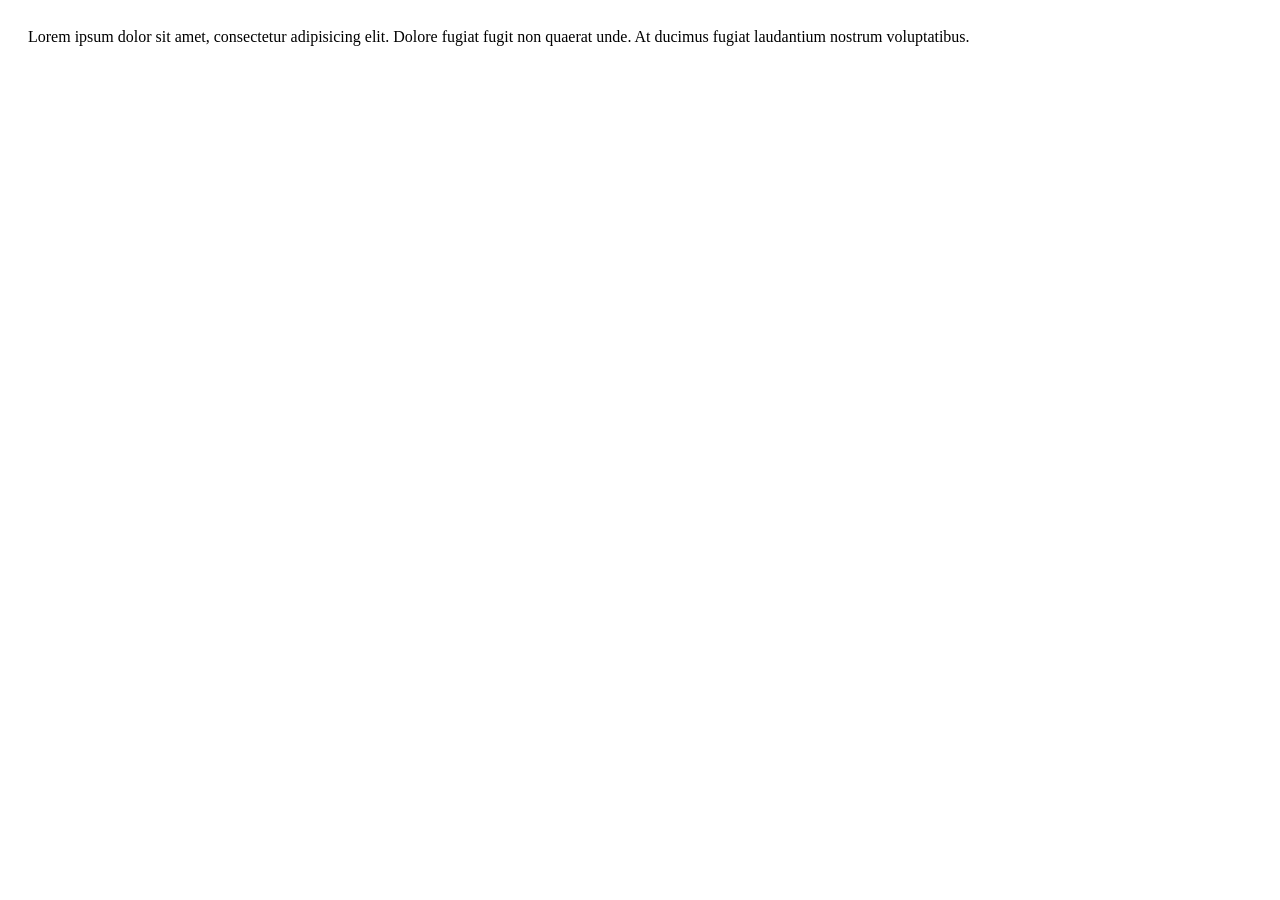
<file: index.html>
<!doctype html>
<html lang="en">
<head>
  <meta charset="UTF-8">
  <meta name="viewport"
        content="width=device-width, user-scalable=no, initial-scale=1.0, maximum-scale=1.0, minimum-scale=1.0">
  <meta http-equiv="X-UA-Compatible" content="ie=edge">
  <title>Document</title>
</head>
<body>
<div id="div0" style="padding: 20px">
  Lorem ipsum dolor sit amet, consectetur adipisicing elit. Dolore fugiat fugit non quaerat unde. At ducimus fugiat laudantium nostrum voluptatibus.
</div>

</body>
<script src="main.js"></script>
</html>
</file>
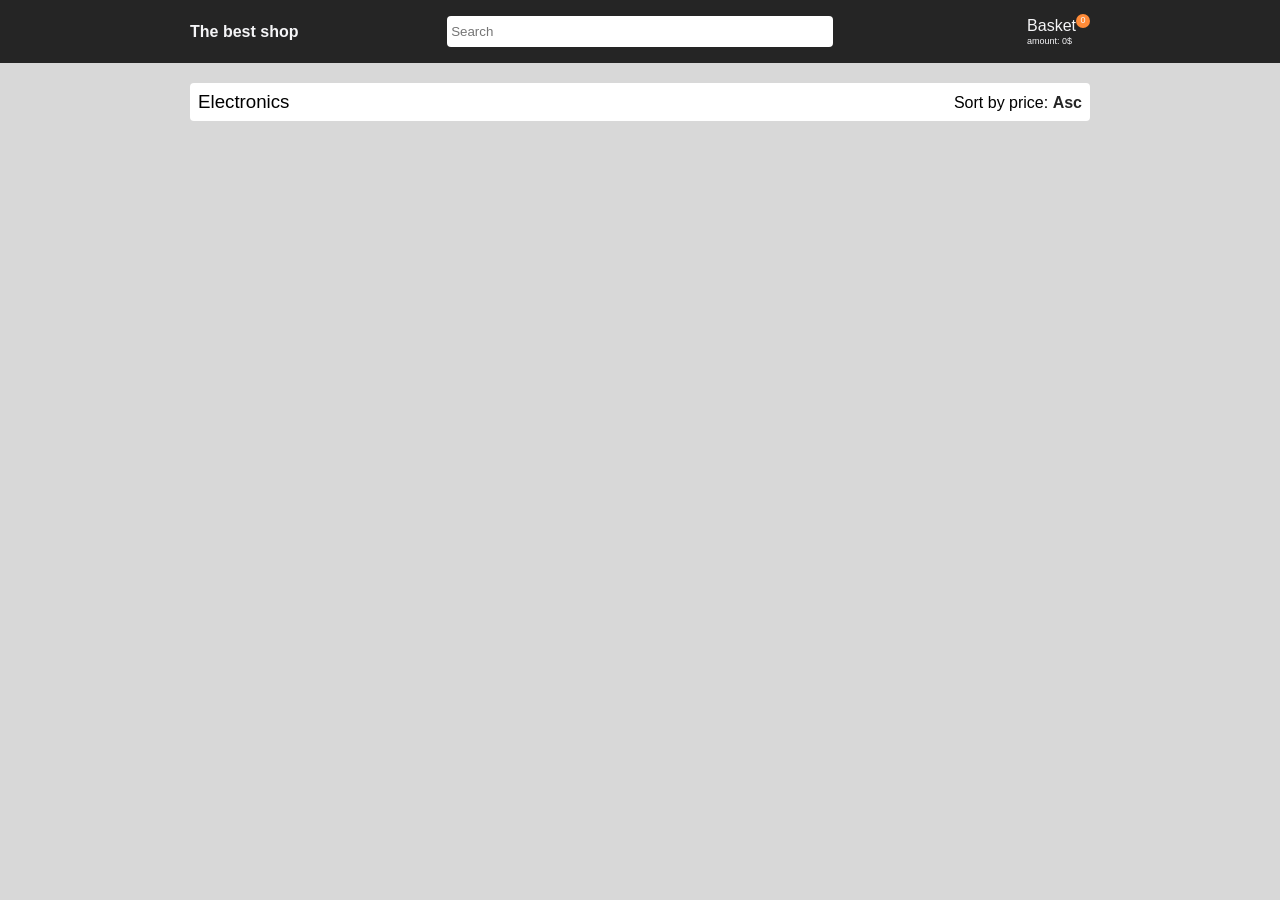
<file: coursework/index.html>
<!DOCTYPE html>
<html lang="en">
<head>
  <meta charset="UTF-8">
  <title>Online Shop</title>
  <link rel="stylesheet" href="./styles/styles.css">
</head>
<body>
  <header class="header">
    <div class="container header__container">
      <div class="header__logo">The best shop</div>
      <form>
        <input id="search" class="header__search" type="text" placeholder="Search">
      </form>
      <div class="basket">
        <div>Basket<span id="count" class="basket__count">0</span></div>
        <div class="basket__amount">amount: <span id="amount">0$</span></div>
      </div>
    </div>
  </header>
  <main class="products container">
    <div class="products__header">
      <h3>Electronics</h3>
      <div>Sort by price: <a id="sort" href="#" class="products__sort">Asc</a></div>
    </div>
    <div id="products"></div>
  </main>
<script src="./js/main.js"></script>
</body>
</html>
</file>
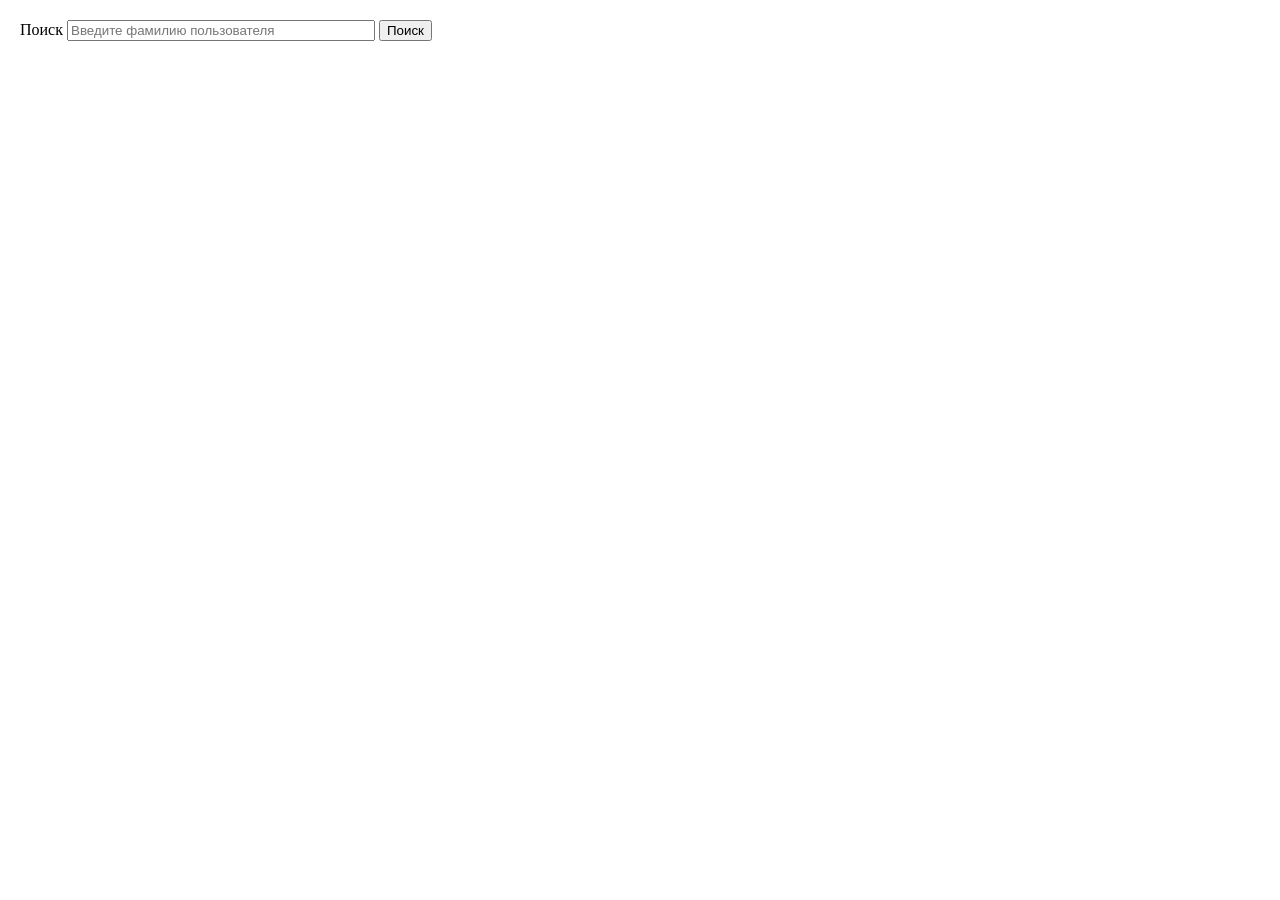
<file: lesson-3/index.html>
<!DOCTYPE html>
<html lang="en">
<head>
  <meta charset="UTF-8">
  <title>Title</title>
  <link rel="stylesheet" href="assets/style.css">
</head>
<body>

<form id="searchForm">
  <label for="searchData">Поиск</label>
  <input id="searchData" type="text" name="searchData" placeholder="Введите фамилию пользователя">
  <button>Поиск</button>
</form>
<p id="searchResult"></p>

<script src="assets/main.js"></script>
</body>
</html>
</file>
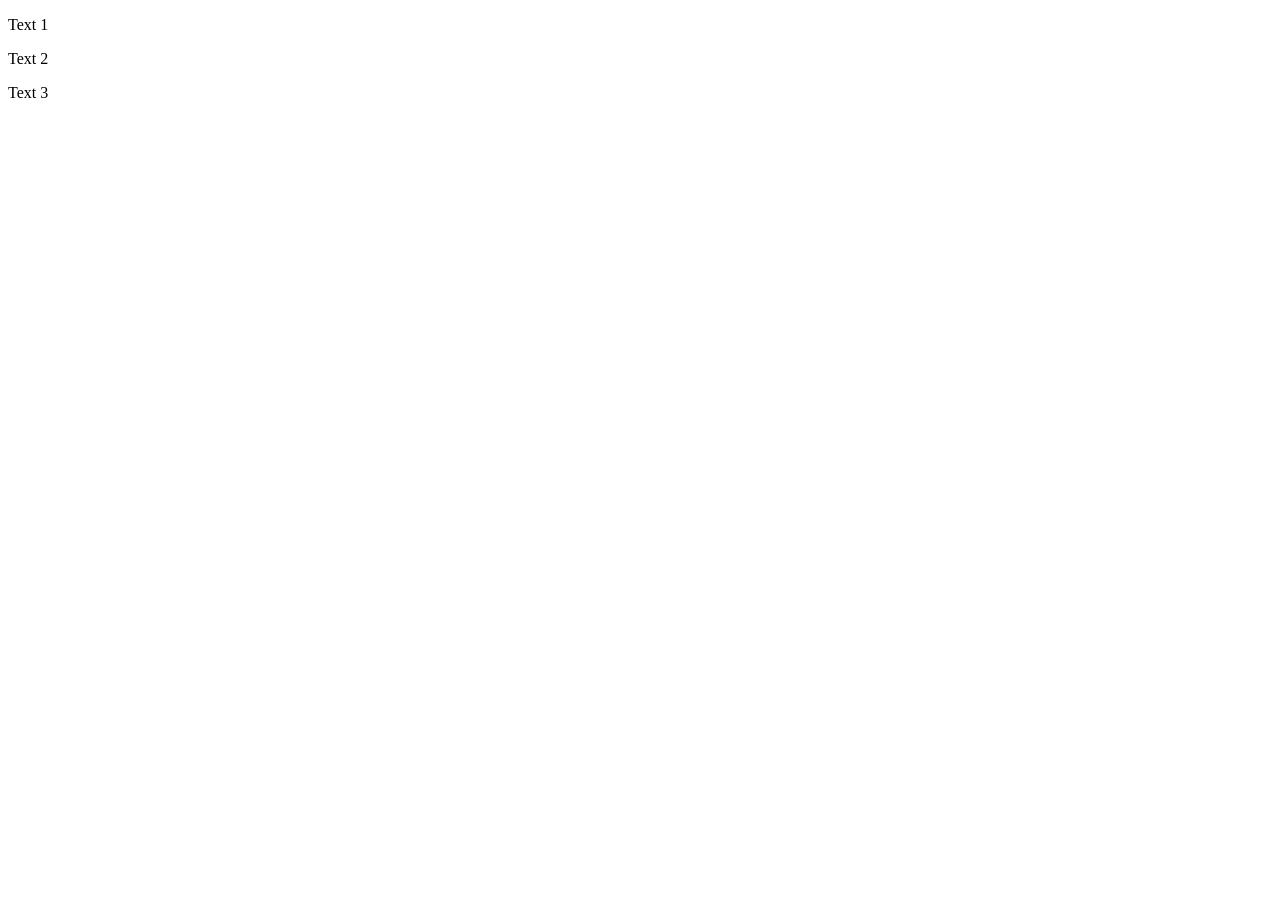
<file: lesson-5/index.html>
<!DOCTYPE html>
<html lang="en">
<head>
  <meta charset="UTF-8">
  <title>Title</title>
</head>
<body>
  <p id="text1">Text 1</p>
  <p id="text2">Text 2</p>
  <p id="text3">Text 3</p>
<script>
  const colors = ['magenta', 'cyan', 'firebrick', 'springgreen', 'skyblue'];

  const text1 = document.getElementById('text1');
  const text2 = document.getElementById('text2');
  const text3 = document.getElementById('text3');

  const changeStyle = () => {
    let i = 0;

    return event => {
      event.target.style.color = colors[i];
      i++;

      if (i === colors.length) {
        i = 0;
      }
    };
  };

  text1.addEventListener('click', changeStyle());
  text2.addEventListener('click', changeStyle());
  text3.addEventListener('click', changeStyle());
</script>
</body>
</html>
</file>
<file: coursework/styles/styles.css>
* {
  margin: 0;
  box-sizing: border-box;
}

body {
  background-color: #d8d8d8;
  font-family: 'Open Sans', sans-serif;
  font-size: 16px;
  line-height: 1.2;
}

a {
  text-decoration: none;
  color: #252525;
}

h3 {
  font-weight: normal;
}

.container {
  max-width: 900px;
  margin: 0 auto;
}

.header {
  background-color: #252525;
  color: #f5f5f7;
  margin-bottom: 20px;
}

.header__container {
  display: grid;
  align-items: center;
  grid-template-columns: 1fr 1.5fr 1fr;
}

.header__logo {
  font-weight: bold;
}

.header__search {
  width: 100%;
  border-radius: 4px;
  border: 0;
  outline: none;
  padding: 8px 4px;
  margin: 16px 0;
}

.basket {
  justify-self: end;
}

.basket__count {
  display: inline-flex;
  align-items: center;
  justify-content: center;
  font-size: 9px;
  min-width: 14px;
  height: 14px;
  background-color: #ff8b38;
  border-radius: 50%;
  transform: translateY(-8px);
}

.basket__amount {
  font-size: 9px;
}

.cart {
  display: grid;
  grid-template-columns: auto 1fr auto;
  column-gap: 20px;
  margin-bottom: 30px;
  padding: 20px;
  background-color: #ffffff;
  border-radius: 4px;
}

.cart__image-block {
  width: 175px;
  height: 115px;
  text-align: center;
}

.cart__image {
  max-width: 100%;
  max-height: 100%;
}

.cart__text {
  align-self: center;
}

.cart__title {
  padding-bottom: 20px;
  font-weight: 600;
}

.cart__desc {
  font-size: 12px;
}

.cart__price-block {
  align-self: end;
  justify-self: end;
  text-align: right;
}

.cart__price {
  padding-bottom: 8px;
}

.cart__button {
  display: flex;
  align-items: center;
  justify-content: center;
  min-width: 270px;
  height: 36px;
  color: #ffffff;
  background-color: #ff8b38;
  border-radius: 4px;
}

.cart__button._active {
  background-color: #252525;
}

.products__header {
  display: flex;
  align-items: center;
  justify-content: space-between;
  background-color: #ffffff;
  padding: 8px;
  border-radius: 4px;
  margin-bottom: 30px;
}

.products__sort {
  font-weight: bold;
}
</file>
<file: lesson-3/assets/style.css>
* {
  margin: 0;
}

form, p {
  padding: 20px;
}

input {
  min-width: 300px;
}
</file>
